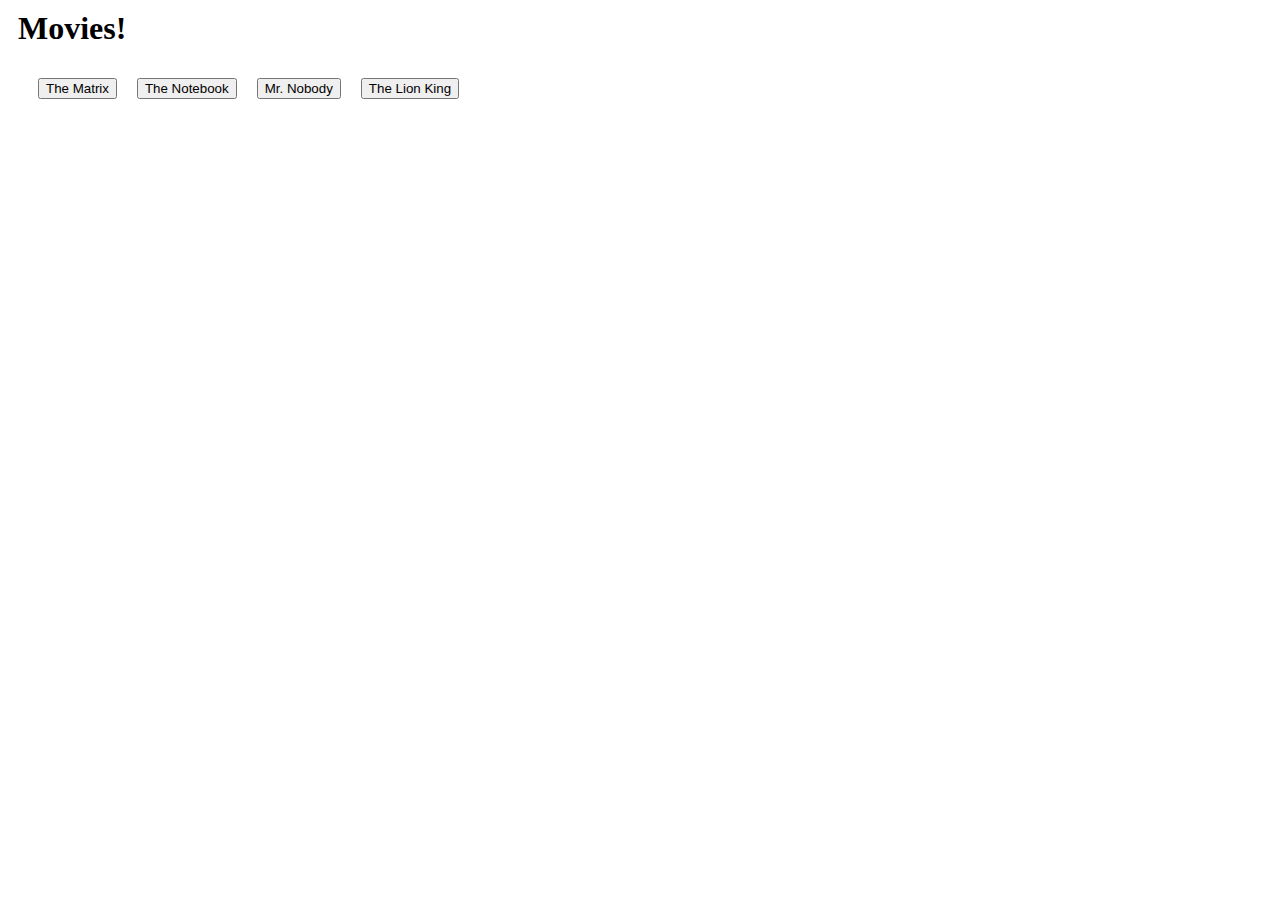
<file: Movie.html>
<html>
<head>
	<title>Movies!</title>
	<style type="text/css">
		button, div, form, input {
			margin: 10px;
		}
	</style>
</head>
<body>

<div class="container">
  <h1>Movies!</h1>

  <div id="moviesView">

  </div>
  
 

<script src='http://code.jquery.com/jquery-2.1.3.min.js'></script>
<script type="text/javascript">
	var movies = ['The Matrix', 'The Notebook', 'Mr. Nobody', 'The Lion King'];

	for (var i = 0; i < movies.length; i++){

		/*
			Write code between the dashes below to 
				* make a button	
					* give the button a class of movie
					* set the data-name attribute of the button to movie name
					* set the text of the button to the movie name 
				* append the button to moviesView
		*/

		//------YOUR CODE GOES IN THESE DASHES
		// Creates a variable holder that is holding the button
		var a = $('<button>');
		//Attach a classname of "movie", data-name attached, button
		a.addClass('movie');
		a.attr('data-name', movies[i]);
		a.text(movies[i]);
		$('#moviesView').append(a);

	    //------  
	    $('#addMovie').on('click', function(){
		/*
			Write code between the dashes below to 
				* grab the value from the input with an id of movie-input
					* trim the value with the trim function (look it up if you don't know how to use it)
					* push the value into the movies array
					* run the above for loop again (literally copy and paste it)
		*/

		//------YOUR CODE GOES IN THESE DASHES
		var allInputs = $( ":input" );
		var formChildren = $( "form > *" );
		$( "#messages" ).text( "Found " + allInputs.length + " inputs and the form has " + formChildren.length + " children." );
 
		$( "form" ).submit(function( event ) {
  		event.preventDefault();
	});
		//------ 
		
		return false; //prevents the page from going anywhere (confused? comment this line out, submit it and watch what the browser does.)
	});
 

	}


</script>


</body>
</html>
</file>
